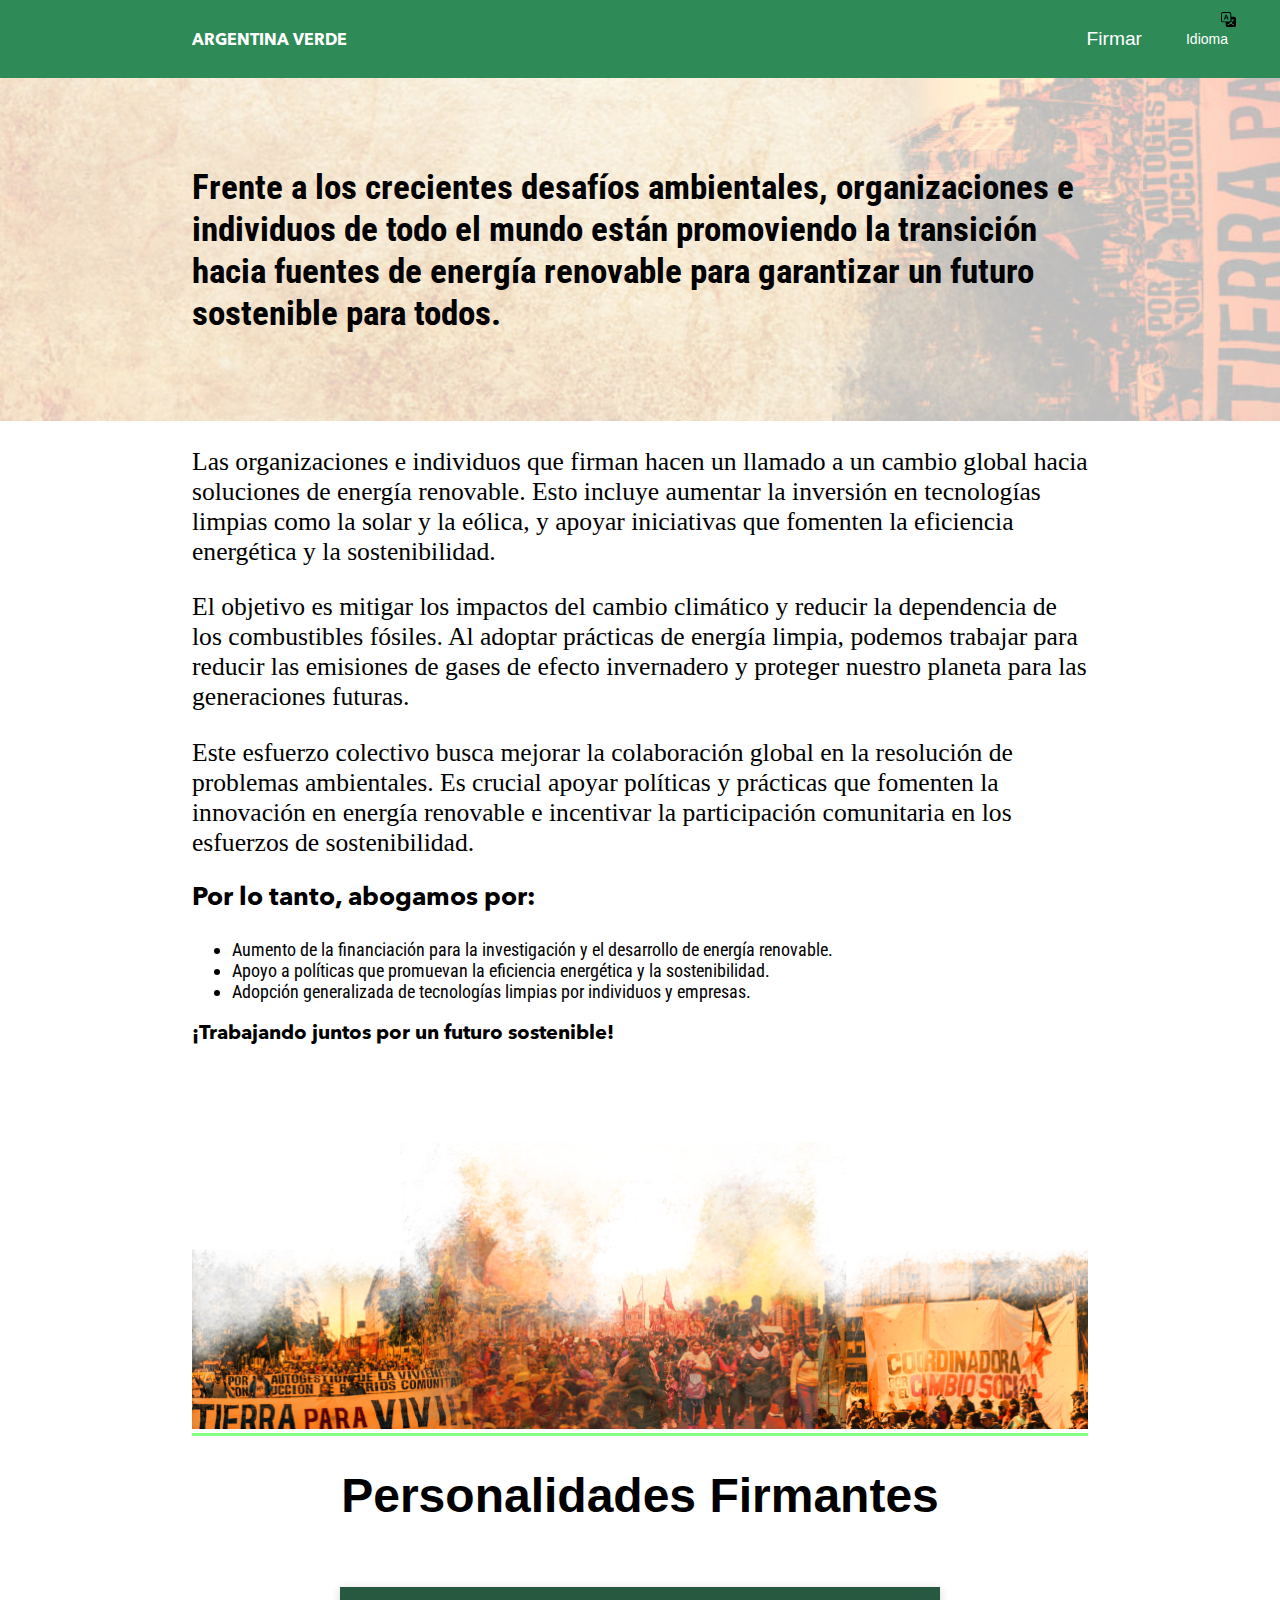
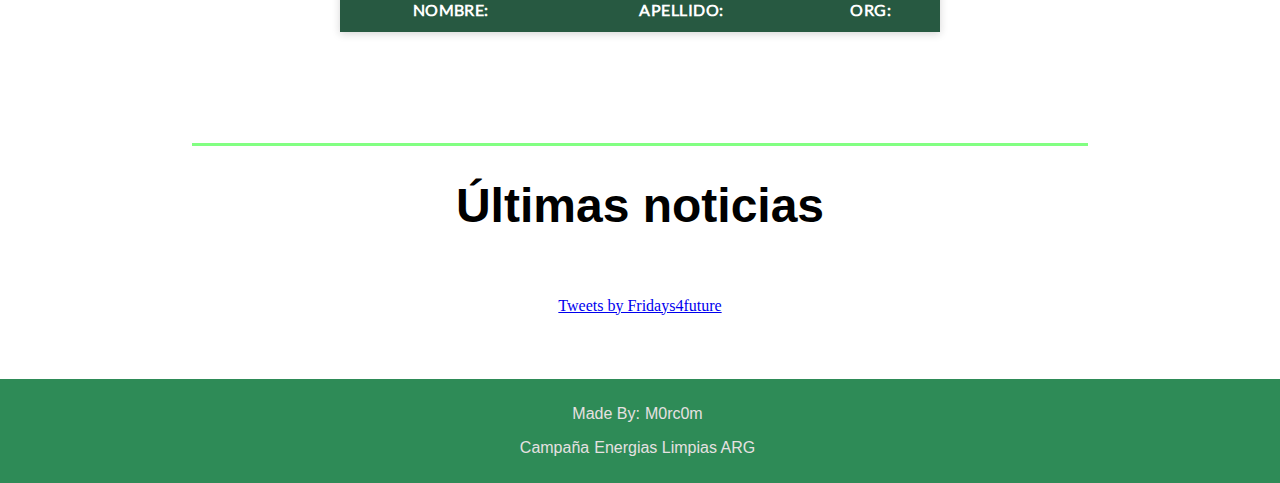
<file: index.html>
<!DOCTYPE html>
<html>

<head>
    <title>Declarion Clean Energy</title>
    <meta charset="UTF-8">
    <meta name="viewport" content="width=device-width, initial-scale=1.0">
    <link rel="stylesheet" href="/assets/css/estilos.css">
    <link rel="icon" type="image/x-icon" href="/assets/img/favicon.png">
</head>

<body onload="language()">

    <header>
        <div id="cajanav">
            <h1 class="titulo">ARGENTINA VERDE</h1>
            <div class="botonera-navbar">
                <nav id="navbar">
                    <a href="firma.html" class="enlaces" id="firma" data-key="firma">Firmá!</a>
                </nav>
                <div>
                    <div class="translate">
                        <img class="ico-translate" src="/assets/svg/translate-svgrepo-com.svg" alt="translate">
                    </div>
                    <select class="select-lenguaje" name="lenguaje" id="select-lenguaje">
		        <option disabled selected value data-key="language">Idioma</option>
                        <option value="spanish" id="spanish1">Español</option>
                        <option value="english" id="english1">English</option>
                    </select>
                </div>
            </div>
        </div>
    </header>

    <div class="imagen">
        <h1 class="subtitulo" data-key="titulo">Frente a los crecientes desafíos ambientales, organizaciones e individuos de todo el mundo 
            están promoviendo la transición hacia fuentes de energía 
            renovable para garantizar un futuro sostenible para todos.</h1>
    </div>

    <div class="body">

        <div id="main">
            <div class="texto">
                <p class="declaracion" data-key="par1">Las organizaciones e individuos que firman hacen un llamado a un cambio global hacia soluciones de energía renovable. 
                    Esto incluye aumentar la inversión en tecnologías limpias como la solar y la eólica, y apoyar iniciativas que fomenten la eficiencia energética y la sostenibilidad.</p>
                <p class="declaracion" data-key="par2">El objetivo es mitigar los impactos del cambio climático y reducir la dependencia de los combustibles fósiles. 
                    Al adoptar prácticas de energía limpia, podemos trabajar para reducir las emisiones de gases de efecto invernadero y proteger nuestro planeta para las generaciones futuras.</p>
                <p class="declaracion" data-key="par3">Este esfuerzo colectivo busca mejorar la colaboración global en la resolución de problemas ambientales. 
                    Es crucial apoyar políticas y prácticas que fomenten la innovación en energía renovable e incentivar la participación comunitaria en los esfuerzos de sostenibilidad.
                </p>
                <p class="declaracion resaltado" data-key="par4">Por lo tanto, abogamos por:</p>
                <ul>
                    <li data-key="lis1">
                        Aumento de la financiación para la investigación y el desarrollo de energía renovable.
                    </li>
                    <li data-key="lis2">
                        Apoyo a políticas que promuevan la eficiencia energética y la sostenibilidad.
                    </li>
                    <li data-key="lis3">
                        Adopción generalizada de tecnologías limpias por individuos y empresas.
                    </li>
                </ul>
                <p class="organizarse resaltado" data-key="organizarse">¡Trabajando juntos por un futuro sostenible!</p>

                <div class="container-btn-sm-firma">
                    <a href="firma.html" class="btn-sm-firma" data-key="firma">
                        Firmar
                    </a>
                </div>

            </div>
            <div id="caja2">

                <img class="imagen-largo" src="/assets/img/orgas-sociales-chico.png" alt="">

                <h4 class="titulo-custom"><b data-key="cardt">Personalidades Firmantes</b></h4>
                <div id="cajatarjes">
                    <div id="card">
                        <div class="container">
                            <table id="tablaFirmas">
                                <thead>
                                    <tr>
                                        <th><span data-key="cardn">Nombre</span></th>
                                        <th><span data-key="cardm">Apellido</span></th>
                                        <th><span data-key="cardo">Org</span></th>
                                    </tr>
                                </thead>
                                <tbody id="respuesta">
                                </tbody>
                            </table>
                        </div>
                    </div>
                    <div id="divtwit">
                        <h4 class="titulo-custom"><b data-key="noticias">Enterate de lo último</b></h4>
                        <div class="marco-tw">
                            <a class="twitter-timeline" data-width="500" data-height="500" href="https://twitter.com/Fridays4future?ref_src=twsrc%5Etfw">Tweets by Fridays4future</a> 
                            <script async src="https://platform.twitter.com/widgets.js" charset="utf-8"></script> 
                          
                        </div>
                    </div>
                </div>
            </div>
        </div>
    </div>

    <footer>
        <p class="contentfoot">Made By:<a href="https://github.com/MOrc0m" class="enlaces">M0rc0m</a></p>
        <p class="contentfoot">Campaña<a href="https://x.com/Fridays4future" class="enlaces">Energias Limpias ARG</a></p>
    </footer>
    <script src="scriptsprinc.js"></script>
</body>

</html>
</file>
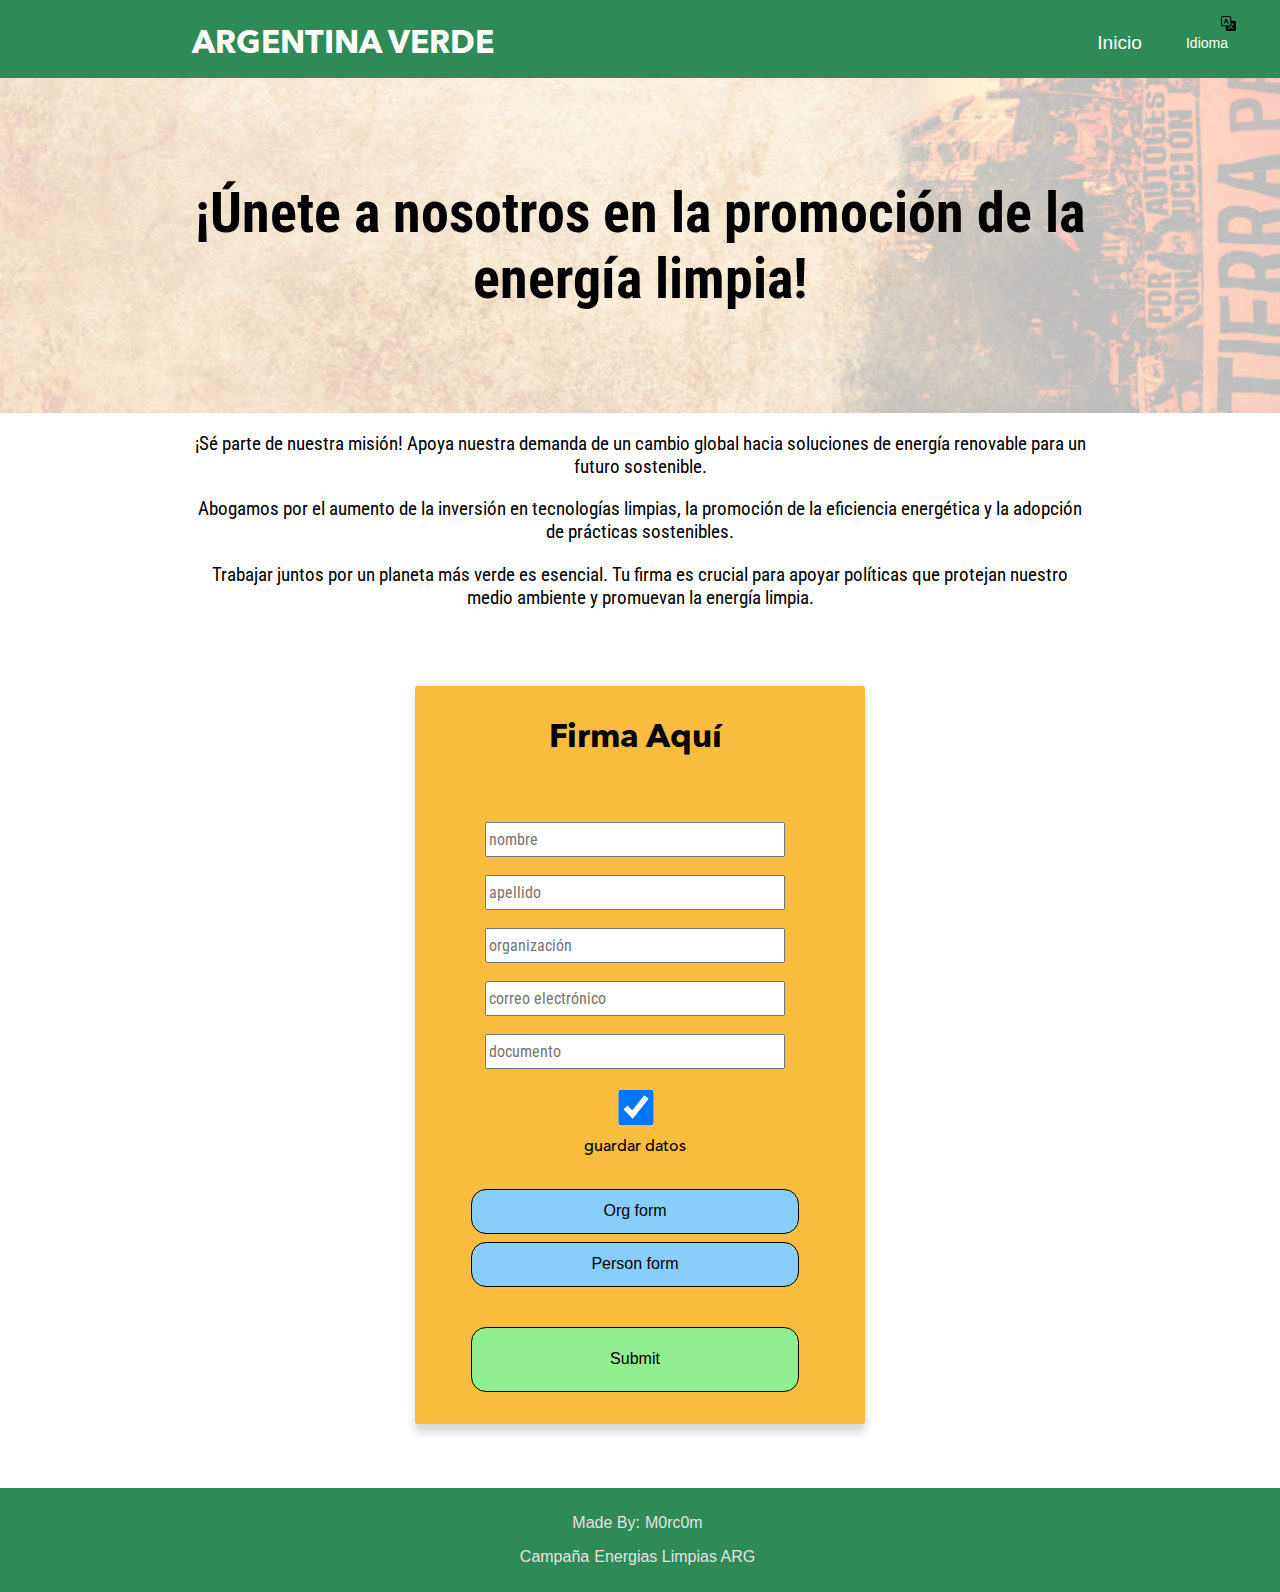
<file: firma.html>
<!DOCTYPE html>
<html>

<head>
    <title>form Declarion Clean Energy</title>
    <meta charset="UTF-8">
    <meta name="viewport" content="width=device-width, initial-scale=1.0">
    <link rel="stylesheet" href="/assets/css/estilosform.css">
    <link rel="icon" type="image/x-icon" href="/assets/img/favicon.png">
</head>

<body onload="language()">

    <header>
        <div id="cajanav">
            <h1 class="titulo">ARGENTINA VERDE</h1>
            <div class="botonera-navbar">
                <nav id="navbar">
                    <a href="index.html" class="enlaces" id="princ" data-key="princ">Home</a>
                </nav>
                <div>
                    <div class="translate">
                        <img class="ico-translate" src="/assets/svg/translate-svgrepo-com.svg" alt="translate">
                    </div>
                    <select class="select-lenguaje" name="lenguaje" id="select-lenguaje">
			<option disabled selected value data-key="language">Idioma</option>    
                        <option value="spanish" id="spanish1">Español</option>
                        <option value="english" id="english1">English</option>
                    </select>
                    <!-- <input type="button" value="spanish" id="spanish1">
                    <input type="button" value="english" id="english1"> -->
                </div>
            </div>
        </div>
    </header>

    <div class="imagen">
        <h1 class="subtitulo" data-key="titulo">¡Únete a nosotros en la promoción de la energía limpia!</h1>
    </div>

    <div class="body">

        <div id="llamadoalaccion">

            <p id="par1" data-key="par1">
                ¡Sé parte de nuestra misión! Apoya nuestra demanda de un cambio global hacia soluciones de energía renovable para un futuro sostenible.
            </p>

            <p id="par2" data-key="par2">
                Abogamos por el aumento de la inversión en tecnologías limpias, la promoción de la eficiencia energética y la adopción de prácticas sostenibles.
            </p>
            <p id="par3" data-key="par3">
                Trabajar juntos por un planeta más verde es esencial. Tu firma es crucial para apoyar políticas que protejan nuestro medio ambiente y promuevan la energía limpia.

            </p>
        </div>
        <div id="main">

            <div id="registroForm">
                <h3 id="titform" data-key="titform">
                    Firme Aquí
                </h3>

                <form onsubmit="return formValid(event)" action="formprocess.php">
                    <div id="formulario">
                        <input type="text" name="nombre" id="nombre" data-key="nombre" placeholder="nombre"
                            minlength="4" required autocomplete="off">
                        <div class="error" id="errorNombre"></div>
                        <br>
                        <input type="text" name="apellido" id="ape" data-key="ape" placeholder="apellido" minlength="5"
                            required autocomplete="off">
                        <div class="error" id="errorApe"></div>
                        <br>
                        <input type="text" name="organizacion" id="org" data-key="org" placeholder="org" minlength="3"
                            required autocomplete="off">
                        <div class="error" id="errorOrg"></div>
                        <br>
                        <input type="mail" name="mail" placeholder="mail" id="mail" data-key="mail" minlength="10"
                            required autocomplete="off">
                        <div class="error" id="errorMail"></div>
                        <br>
                        <input type="number" name="dni" id="dni" data-key="dni" placeholder="document" minlength="10"
                            required autocomplete="off">
                        <div class="error" id="errorDni"></div>
                        <br>
                        <input type="checkbox" id="concent" name="concent" checked required>
                        <label for="concent" id="concenti" data-key="concenti">¿Desea guardar los datos?</label>
                        <div class="error" id="errorConcent"></div>
                        <input type="hidden" id="importancia"name="importancia" value=1>
                    </div>
                    <div class="botonera-footer-form">
                        <input class="btn-tipo-entidad" type="button"  value="Org form" id="orgform">
                        <input class="btn-tipo-entidad" type="button"  value="Person form" id="person">
                        <input class="boton btn-guardar" type="submit"  value="Submit" onclick="formValid(event)">
                    </div>
                </form>
            </div>
        </div>
    </div>

    <footer>
        <p class="contentfoot">Made By:<a href="https://github.com/MOrc0m" class="enlaces">M0rc0m</a></p>
        <p class="contentfoot">Campaña<a href="https://x.com/Fridays4future" class="enlaces">Energias Limpias ARG</a></p>
    </footer>

    <script src="scriptsform.js"></script>
</body>

</html>
</file>
<file: assets/css/estilos.css>
@charset "UTF-8";
@font-face {
  font-family: "avenir";
  src: url(/assets/fonts/AvenirLTStd-Medium.otf);
}
@font-face {
  font-family: "avenir-bold";
  src: url(/assets/fonts/AvenirNextLTPro-Bold.otf);
}
@font-face {
  font-family: "helvetica";
  src: url(/assets/fonts/Helvetica55.ttf);
}
@font-face {
  font-family: "roboto";
  src: url(/assets/fonts/RobotoCondensed.ttf);
}
@font-face {
  font-family: "lato";
  src: url(/assets/fonts/Lato-Regular.ttf);
}
html {
  min-height: 100%;
}

*,
*::before,
*::after {
  box-sizing: border-box;
}

header {
  position: sticky;
  top: 0;
  background-color: #2E8B57;
  width: 100%;
  height: 78px;
}

.imagen {
  background-image: url(/assets/img/orgas-sociales.jpg);
  background-position: center bottom;
  background-size: cover;
  padding-bottom: 4rem;
  padding-top: 4rem;
}

.subtitulo {
  font-size: 4.5rem; 
  font-family: "roboto";
  margin-left: 15%;
  margin-right: 15%;
  color: black;
}

.titulo-custom {
  font-family: "helvetica";
  font-size: 3rem;
  border-top: 3px solid rgba(0, 255, 0, 0.4901960784);
  padding-top: 2rem;
  margin-top: 0;
  text-align: center;
  width: 100%;
}

#cajanav {
  align-items: center;
  height: 78px;
  display: grid;
  width: 100%;
  grid-template-columns: 2fr 1fr;
}
#cajanav .titulo {
  font-family: "avenir-bold";
  color: white;
  padding-top: 5px;
  margin-left: 15vw;
}
#cajanav .botonera-navbar {
  display: flex;
  flex-direction: row;
  align-items: center;
  justify-content: flex-end;
}
#cajanav .botonera-navbar #navbar a {
  font-family: "helvetica";
  font-size: 1.2rem;
  margin: 15px;
  color: white;
  text-decoration: none;
}
#cajanav .botonera-navbar #navbar a:hover {
  background-color: #3ffa84;
  color: black;
}
#cajanav .botonera-navbar .translate {
  position: absolute;
}
#cajanav .botonera-navbar .translate .ico-translate {
  position: relative;
  width: 15px;
  right: -64px;
  top: 9px;
  z-index: 1000;
}
#cajanav .botonera-navbar .select-lenguaje {
  font-family: "helvetica";
  font-size: 14px;
  margin: 15px;
  
  appearance: none;
  outline: 10px #2E8B57;;
  border: 0;
  box-shadow: none;
 
  flex: 1;
  padding: 0 1em;
  color: #fff;
  background-color: #2E8B57;;
  background-image: none;
  cursor: pointer;

}
#cajanav .botonera-navbar .select-lenguaje::-ms-expand {
  display: none;
}
#cajanav .botonera-navbar .select-lenguaje {
  position: relative;
  display: flex;
  width: 93px;
  height: 3em;
  border-radius: 0.25em;
  overflow: hidden;
}
#cajanav .botonera-navbar .select-lenguaje::after {
  content: "▼";
  position: absolute;
  top: 0;
  right: 0;
  padding: 1em;
  background-color: #2E8B57;
  transition: 0.25s all ease;
  pointer-events: none;
}
#cajanav .botonera-navbar .select-lenguaje:hover::after {
  color: #3ffa84;
}
#cajanav .botonera-navbar .select-lenguaje:focus {
  background-color: #2E8B57;
}
#cajanav .botonera-navbar .select-lenguaje option {
  outline-color: #5ca55c;
  border: none;
  appearance: none;
}

#navbar {
  display: flex;
  justify-content: flex-end;
  align-content: center;
  align-items: center;
  width: auto;
}

body {
  display: grid;
  grid-template-rows: auto 1fr auto;
  min-height: 100vh;
  margin: 0;
  font-size: 1rem; 
}

.body {
  width: 100%;
  display: flex;
  flex-direction: column;
  justify-content: center;
  align-items: center;
  padding-left: 15%;
  padding-right: 15%;
}

#main {
  gap: 0.625rem; 
}

#card:hover {
  box-shadow: 0 0.2rem 0.7rem rgba(0, 0, 0, 0.444); 

.texto p {
  font-family: "avenir";
  text-align: justify;
}}
.texto .organizarse {
  font-size: 1.25rem;
}
.texto ul li {
  font-family: "roboto";
  font-size: 1.15rem;
}

#caja2 {
  margin-top: 6rem;
}
#caja2 #cajatarjes {
  display: flex;
  flex-direction: column;
  align-items: center;
}
#caja2 #card {
  font-size: 1rem; 
  width: 100%;
  max-width: 600px;
  margin-bottom: 0.9375rem; 
  border-radius: 0.1875rem; 
}


#caja2 #tablaFirmas {
  width: 100%;
  font-family: "lato";
  border-collapse: collapse;
  box-shadow: 0 0.1rem 0.5rem rgba(30, 29, 29, 0.182); 
  transition: 0.3s;
}

#caja2 #tablaFirmas:hover { box-shadow: 0 0.2rem 0.7rem rgba(0, 0, 0, 0.444);

}
 span {padding: 0.5rem; } 
#caja2 #tablaFirmas thead th {
  background-color: #275941;
  color: white;
  font-size: 16px;
  text-transform: uppercase;
  letter-spacing: 0.03em;
  height: 45px;
}
#caja2 #tablaFirmas tbody {
  text-align: center;
}
#caja2 #tablaFirmas th,
#caja2 #tablaFirmas td {
  height: 35px;
}
#caja2 #divtwit {
  margin-top: 6rem;
  width: 100%;
  display: flex;
  flex-direction: column;
  align-items: center;
}
#caja2 #divtwit > div {
  margin-bottom: 4rem;
}

.imagen-largo {
  width: 100%;
}

.resaltado {
  font-family: "avenir-bold" !important;
}

.declaracion {
  font-size: 1rem;
}

footer {
  background-color: #2E8B57;
  color: rgb(230, 225, 225);
  text-align: center;
  padding: 0.625rem; 
  margin: 0;
  font-family: "helvetica";
}

.btn-mobile-firma {
  display: none;
}

.enlaces {
  text-decoration: none;
  color: rgb(230, 225, 225);
  margin: 0.3125rem; 
  border-radius: 0.1875rem; 
  transition: 0.2s;
  transition-timing-function: ease-in-out;
}

.enlaces:hover {
  background-color: #3ffa84;
  text-decoration: underline;
  text-decoration: none;
  color: black;
  padding: 13px;
  border-radius: 5px;
}

.container-btn-sm-firma {
  display: none;
}

@media (max-width: 320px) {
  #navbar {
    width: 90%;
  }
  #main {
    grid-template-columns: 1fr;
  }
  #card {
    width: 90%;
    height: auto;
    font-size: 0.875rem; 
  }
  .subtitulo {
    font-size: 1.4rem; 
  }
  .declaracion {
    font-size: 0.9rem; 
  }
}
@media (max-width: 480px) and (min-width: 1px) {
  .container-btn-sm-firma {
    display: flex;
    flex-direction: column;
    align-items: center;
    margin-top: 3.5rem;
  }
  .container-btn-sm-firma .btn-sm-firma {
    display: block;
    width: 246px;
    height: 65px;
    border-radius: 30px;
    background-color: #86f46f;
    font-family: arial;
    font-size: 23px;
    font-weight: 700;
    text-decoration: none;
    color: black;
    text-align: center;
    padding-top: 18px;
    border: 1px solid grey;
  }
}
@media (max-width: 480px) {
  header {
    height: 65px;
  }
  body {
    width: 100%;
    margin: 0;
    padding: 0;
    display: flex;
    flex-direction: column;
  }
  .body {
    width: 100%;
    display: flex;
    flex-direction: column;
    justify-content: center;
    align-items: center;
    padding-left: 3%;
    padding-right: 3%;
  }
  #navbar {
    width: 100%;
    display: none;
  }
  #main {
    display: flex;
    width: 100%;
    flex-direction: column;
  }
  #card {
    width: 95%;
    height: auto;
    font-size: 0.9rem; 
  }
  .titulo {
    font-size: 1em;
  }
  .imagen {
    background-position: center;
    padding-bottom: 1rem;
    padding-top: 1rem;
  }
  .subtitulo {
    font-size: 1.6rem;
    margin-left: 10%;
    margin-right: 10%;
    text-align: center;
  }
  .declaracion {
    font-size: 1rem; 
  }
  #divtwit .marco-tw {
    width: 100%;
  }
}
@media (max-width: 568px) and (min-width: 480px) {
  #navbar {
    width: 100%;
  }
  #main {
    grid-template-columns: 1fr;
  }
  #card {
    width: 95%;
    height: auto;
    font-size: 0.9rem; 
  }
  .titulo {
    font-size: 1em;
  }
  .subtitulo {
    font-size: 1.5rem;
  }
  .declaracion {
    font-size: 1rem; 
  }
}
@media (max-width: 640px) and (min-width: 569px) {
  #cajanav .botonera-navbar #navbar {
    width: 100%;
  }
  #cajanav .botonera-navbar #navbar a {
    font-size: 1rem;
    margin: 10px;
  }
  #main {
    grid-template-columns: 1fr;
  }
  #card {
    width: 95%;
    height: auto;
    font-size: 0.9rem; 
  }
  .titulo {
    font-size: 1em;
  }
  .subtitulo {
    font-size: 1.9rem; 
  }
  .declaracion {
    font-size: 1rem; 
  }
}
@media (max-width: 768px) and (min-width: 641px) {
  #navbar {
    width: 100%;
  }
  #main {
    grid-template-columns: 1fr;
  }
  #card {
    width: 100%;
    height: auto;
    font-size: 1rem; 
  }
  .titulo {
    font-size: 1.5em;
  }
  .subtitulo {
    font-size: 1.8rem; 
  }
  .declaracion {
    font-size: 1.2rem; 
  }
}
@media (min-width: 1280px) and (orientation: landscape) {
  #navbar {
    width: 100%;
  }
  #main {
    grid-template-columns: 1fr 1fr;
  }
  #card {
    width: 80%;
    height: auto;
    font-size: 1.1rem; 
  }
  .subtitulo {
    font-size: 2.2rem; 
  }
  .declaracion {
    font-size: 1.6rem; 
  }
}
@media (min-width: 1280px) and (orientation: portrait) {
  #navbar {
    width: 100%;
  }
  #main {
    grid-template-columns: 1fr;
  }
  #card {
    width: 80%;
    height: auto;
    font-size: 1.1rem;
  }
  .subtitulo {
    font-size: 2.2rem; 
  }
  .declaracion {
    font-size: 1.6rem; 
  }
}
@media (max-width: 1024px) and (orientation: landscape) {
  #navbar {
    width: 100%;
  }
  #main {
    grid-template-columns: 1fr 1fr;
  }
  #card {
    width: 100%;
    height: auto;
    font-size: 1.1rem; 
  }
  .subtitulo {
    font-size: 2rem;
  }
  .declaracion {
    font-size: 1.4rem; 
  }
}
@media (min-width: 1024px) and (orientation: portrait) {
  #navbar {
    width: 100%;
  }
  #main {
    grid-template-columns: 1fr;
  }
  #card {
    width: 80%;
    height: auto;
    font-size: 1.1rem; 
  }
  .subtitulo {
    font-size: 2.2rem;
  }
  .declaracion {
    font-size: 1.6rem; 
  }
}
@media (max-width: 1440px) and (min-width: 769px) {
  .subtitulo {
    font-size: 2.2rem;
  }
}
@media (min-width: 1440px) and (orientation: landscape) {
  #navbar {
    width: 100%;
  }
  #main {
    grid-template-columns: 1fr 1fr;
  }
  #card {
    width: 70%;
    height: auto;
    font-size: 1.2rem; 
  }
  .subtitulo {
    font-size: 2.4rem; 
  }
  .declaracion {
    font-size: 1.8rem; 
  }
}
@media (min-width: 1440px) and (orientation: portrait) {
  #navbar {
    width: 100%;
  }
  #main {
    grid-template-columns: 1fr;
  }
  #card {
    width: 80%;
    height: auto;
    font-size: 1.1rem; 
  }
  .subtitulo {
    font-size: 2.2rem; 
  }
  .declaracion {
    font-size: 1.6rem;
  }
}
@media screen and (max-aspect-ratio: 19.5/9) {
    .titulo {
        font-size: 1rem;
    }
}
@media screen {
    .titulo
    {overflow:hidden;
     text-overflow:ellipsis;

    }
 }
/*# sourceMappingURL=estilos.css.map */
</file>
<file: assets/css/estilosform.css>
@charset "UTF-8";
@font-face {
  font-family: "avenir";
  src: url(/assets/fonts/AvenirLTStd-Medium.otf);
}
@font-face {
  font-family: "avenir-bold";
  src: url(/assets/fonts/AvenirNextLTPro-Bold.otf);
}
@font-face {
  font-family: "helvetica";
  src: url(/assets/fonts/Helvetica55.ttf);
}
@font-face {
  font-family: "roboto";
  src: url(/assets/fonts/RobotoCondensed.ttf);
}
@font-face {
  font-family: "lato";
  src: url(/assets/fonts/Lato-Regular.ttf);
}
html {
  min-height: 100%;
}

*,
*::before,
*::after {
  box-sizing: border-box;
}

header {
  position: sticky;
  top: 0;
  background-color: #2E8B57;
  width: 100%;
  height: 78px;
}

.imagen {
  background-image: url(/assets/img/orgas-sociales.jpg);
  background-position: center bottom;
  background-size: cover;
  padding-bottom: 4rem;
  padding-top: 4rem;
}

.subtitulo {
  font-size: 3.5rem; 
  font-family: "roboto";
  text-align: center;
  margin-left: 15%;
  margin-right: 15%;
  color: black;
}

#cajanav {
  align-items: center;
  height: 78px;
  display: grid;
  width: 100%;
  grid-template-columns: 2fr 1fr;
}
#cajanav .titulo {
  font-family: "avenir-bold";
  color: white;
  padding-top: 5px;
  margin-left: 15vw;
}
#cajanav .botonera-navbar {
  display: flex;
  flex-direction: row;
  align-items: center;
  justify-content: flex-end;
}
#cajanav .botonera-navbar #navbar {
  display: flex;
  justify-content: flex-end;
}
#cajanav .botonera-navbar #navbar a {
  font-family: "helvetica";
  font-size: 1.2rem;
  margin: 15px;
  color: white;
  text-decoration: none;
}
#cajanav .botonera-navbar #navbar a:hover {
  background-color: #3ffa84;
  color: black;
}
#cajanav .botonera-navbar .translate {
  position: absolute;
}
#cajanav .botonera-navbar .translate .ico-translate {
  position: relative;
  width: 15px;
  right: -64px;
  top: 9px;
  z-index: 1000;
}
#cajanav .botonera-navbar .select-lenguaje {
  font-family: "helvetica";
  font-size: 14px;
  margin: 15px;
  
  appearance: none;
  outline: 10px #2E8B57;
  border: 0;
  box-shadow: none;

  flex: 1;
  padding: 0 1em;
  color: #fff;
  background-color: #2E8B57;
  background-image: none;
  cursor: pointer;

}
#cajanav .botonera-navbar .select-lenguaje::-ms-expand {
  display: none;
}
#cajanav .botonera-navbar .select-lenguaje {
  position: relative;
  display: flex;
  width: 93px;
  height: 3em;
  border-radius: 0.25em;
  overflow: hidden;
}
#cajanav .botonera-navbar .select-lenguaje::after {
  content: "▼";
  position: absolute;
  top: 0;
  right: 0;
  padding: 1em;
  background-color: #2E8B57;
  transition: 0.25s all ease;
  pointer-events: none;
}
#cajanav .botonera-navbar .select-lenguaje:hover::after {
  color: #3ffa84;
}
#cajanav .botonera-navbar .select-lenguaje:focus {
  background-color: #2E8B57;
}
#cajanav .botonera-navbar .select-lenguaje option {
  outline-color: green;
  border: none;
  appearance: none;
}

label {
  display: inline-block;
}

h3 {
  text-align: center;
}

#registroForm {
  width: 450px;
  display: flex;
  flex-direction: column;
  align-items: center;
  background-color: #fabc3f;
  min-height: auto; 
  border-radius: 3px;
  margin: 10px;
  box-shadow: 0 0.5rem 0.5rem 0 rgba(30, 29, 29, 0.182);
  padding-left: 15px;
  padding-right: 25px;
  margin-bottom: 4rem;
  gap: 30px;
  transition: 0.2s;
  transition-timing-function: ease-in-out;
}
#registroForm #titform {
  font-family: "avenir-bold";
  font-size: 33px;
}
#registroForm form {
  width: 100%;
  display: flex;
  flex-direction: column;
  align-items: center;
}
#registroForm form #formulario {
  display: flex;
  flex-direction: column;
  align-items: center;
  width: 100%;
}
#registroForm form #formulario input {
  font-family: "roboto";
  font-size: 16px;
  width: 90%;
  height: 35px;
  min-width: 140px;
  max-width: 300px;
}
#registroForm form #formulario #concenti {
  font-family: "avenir";
  margin-top: 10px;
}
#registroForm form .botonera-footer-form {
  width: 80%;
  max-width: 400px;
  min-width: 130px;
  display: flex;
  flex-direction: column;
  align-items: center;
  row-gap: 0.5rem;
  margin-top: 2rem;
  margin-bottom: 2rem;
  font-weight: 700;
}
#registroForm form .botonera-footer-form input {
  font-family: Arial, Helvetica, sans-serif;
  font-size: 16px;
  border-radius: 15px;
  border: 1px solid black;
  width: 100%;
}
#registroForm form .botonera-footer-form .btn-tipo-entidad {
  height: 45px;
  background-color: lightskyblue;
}
#registroForm form .botonera-footer-form .btn-tipo-entidad:hover {
  background-color: rgb(104, 104, 255);
  color: white;
}
#registroForm form .botonera-footer-form .btn-tipo-entidad:active {
  background-color: lightyellow;
  color: black;
  font-weight: bold;
}
#registroForm form .botonera-footer-form .btn-guardar {
  margin-top: 2rem;
  height: 65px;
  background-color: lightgreen;
}
#registroForm form .botonera-footer-form .btn-guardar:hover {
  background-color: rgb(1, 209, 1);
}
#registroForm form .botonera-footer-form .btn-guardar:active {
  background-color: lightyellow;
  font-weight: bold;
}

#registroForm:hover {
  box-shadow: 0 0.7rem 1rem 0 rgba(0, 0, 0, 0.444);
}

.error {
  font-size: 0.5rem;
}

.body {
  width: 100%;
  display: flex;
  flex-direction: column;
  justify-content: center;
  align-items: center;
  padding-left: 15%;
  padding-right: 15%;
}

body {
  display: grid;
  grid-template-rows: auto 1fr auto;
  min-height: 100vh;
  margin: 0;
  font-size: 16px;
}

#llamadoalaccion {
  font-family: "roboto";
  font-size: 1.2rem;
  text-align: center;
  margin-bottom: 0;
  padding-bottom: 3rem;
}

#main {
  padding-top: 0;
  padding-bottom: 0;
  margin-top: 0;
  height: auto; 
  display: flex;
  justify-content: center;
  margin-bottom: 0;
}

table {
  margin-top: 0;
  padding-top: 0;
  empty-cells: show;
  border-collapse: collapse;
  width: 100%; 
}

table,
th,
td {
  border: 1px solid black; 
  padding: 10px; 
  text-align: left; 
}

footer {
  background-color: #2E8B57;
  color: rgb(230, 225, 225);
  text-align: center;
  padding: 0.625rem; 
  margin: 0;
  font-family: "helvetica";
}

.enlaces {
  text-decoration: none;
  color: rgb(230, 225, 225);
  margin: 5px;
  border-radius: 3px;
  transition: 0.2s;
  transition-timing-function: ease-in-out;
}

.enlaces:hover {
  background-color:#3ffa84;
  text-decoration: underline;
  text-decoration: underline;
  text-decoration: none;
  color: black;
  padding: 13px;
  border-radius: 5px;
}

@media (max-width: 320px) {
  #navbar {
    width: 90%;
  }
  #main {
    grid-template-columns: 1fr;
  }
}
@media (max-width: 480px) {
  #navbar {
    width: 100%;
  }
  #main {
    grid-template-columns: 1fr;
  }
  body {
    width: 100%;
    margin: 0;
    padding: 0;
    display: flex;
    flex-direction: column;
  }
  .body {
    width: 100%;
    display: flex;
    flex-direction: column;
    justify-content: center;
    align-items: center;
    padding-left: 3%;
    padding-right: 3%;
  }
  .titulo {
    font-size: 1em;
  }
  .imagen {
    background-position: center;
    padding-bottom: 1rem;
    padding-top: 1rem;
  }
  .subtitulo {
    font-size: 1.6rem;
    margin-left: 10%;
    margin-right: 10%;
    text-align: center;
  }
}
@media (max-width: 640px) and (min-width: 569px) {
  #cajanav .botonera-navbar #navbar {
    width: 100%;
  }
  #cajanav .botonera-navbar #navbar a {
    font-size: 1rem;
    margin: 10px;
  }
  #main {
    grid-template-columns: 1fr;
  }
  #card {
    width: 95%;
    height: auto;
    font-size: 0.9rem;
  }
  .titulo {
    font-size: 1em;
  }
  .subtitulo {
    font-size: 1.9rem; 
  }
  .declaracion {
    font-size: 1rem; 
  }
}
@media (max-width: 768px) and (min-width: 641px) {
  #navbar {
    width: 100%;
  }
  #main {
    grid-template-columns: 1fr;
  }
  #card {
    width: 100%;
    height: auto;
    font-size: 1rem; 
  .titulo {
    font-size: 1.5em;
  }
  .subtitulo {
    font-size: 1.8rem; 
  }
  .declaracion {
    font-size: 1.2rem; 
  }
}
@media (min-width: 1280px) and (orientation: landscape) {
  #navbar {
    width: 100%;
  }
  #main {
    grid-template-columns: 1fr 1fr;
  }
  #card {
    width: 80%;
    height: auto;
    font-size: 1.1rem; 
  }
  .subtitulo {
    font-size: 2.2rem; 
  }
  .declaracion {
    font-size: 1.6rem; 
  }
}
@media (min-width: 1280px) and (orientation: portrait) {
  #navbar {
    width: 100%;
  }
  #main {
    grid-template-columns: 1fr;
  }
  #card {
    width: 80%;
    height: auto;
    font-size: 1.1rem; 
  }
  .subtitulo {
    font-size: 2.2rem; 
  }
  .declaracion {
    font-size: 1.6rem; 
  }
}
@media (max-width: 1024px) and (orientation: landscape) {
  #navbar {
    width: 100%;
  }
  #main {
    grid-template-columns: 1fr 1fr;
  }
  #card {
    width: 100%;
    height: auto;
    font-size: 1.1rem; 
  }
  .subtitulo {
    font-size: 2rem;
  }
  .declaracion {
    font-size: 1.4rem; 
  }
}
@media (min-width: 1024px) and (orientation: portrait) {
  #navbar {
    width: 100%;
  }
  #main {
    grid-template-columns: 1fr;
  }
  #card {
    width: 80%;
    height: auto;
    font-size: 1.1rem; 
  }
  .subtitulo {
    font-size: 2.2rem; 
  }
  .declaracion {
    font-size: 1.6rem; 
  }
}
@media (max-width: 1440px) and (min-width: 769px) {
  .subtitulo {
    font-size: 2.2rem;
  }
}
@media (min-width: 1440px) and (orientation: landscape) {
  #navbar {
    width: 100%;
  }
  #main {
    grid-template-columns: 1fr 1fr;
  }
  #card {
    width: 70%;
    height: auto;
    font-size: 1.2rem; 
  }
  .subtitulo {
    font-size: 2.4rem; 
  }
  .declaracion {
    font-size: 1.8rem; 
  }
}
@media (min-width: 1440px) and (orientation: portrait) {
  #navbar {
    width: 100%;
  }
  #main {
    grid-template-columns: 1fr;
  }
  #card {
    width: 80%;
    height: auto;
    font-size: 1.1rem; 
  }
  .subtitulo {
    font-size: 2.2rem; 
  .declaracion {
    font-size: 1.6rem; 
  }
}

@media screen and (max-aspect-ratio: 19.5/9) {
    .titulo {
        font-size: 1rem; 
	overflow:hidden;
	text-overflow:ellipsis;
    }
    }
@media screen {
    .titulo 
    {overflow:hidden;
     text-overflow:ellipsis;

    }
 }

/*# sourceMappingURL=estilosform.css.map */
</file>
